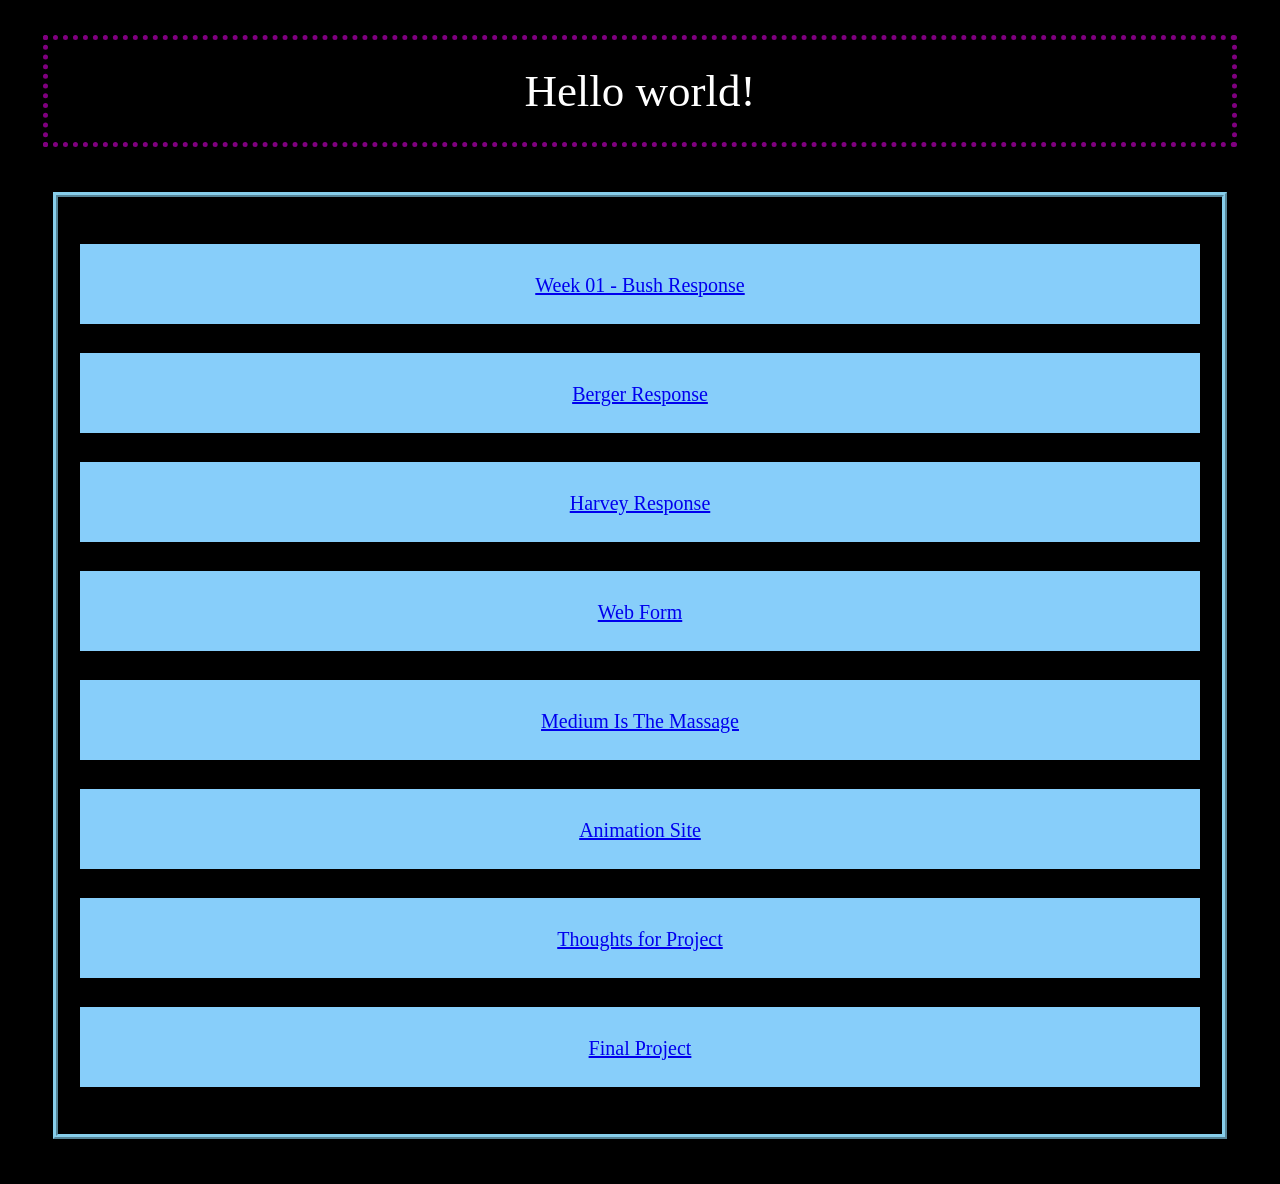
<file: index.html>
<html>
	<head>
	<meta name="viewport" content="width=device-width, initial-scale=1" />
	<link rel="stylesheet" href="Index.css" />
	<title> Fanny's world</title>
	<head>
		<body>
		<p>  Hello world! </p>
			
		<p2> 
		<ul>
			<li> <a href="/hw01/something.html"> Week 01 - Bush Response</a> </li>
		<li> <a href="/HW2/HW2.html"> Berger Response </a> </li>
		<li> <a href="/HW3/HW3.html"> Harvey Response </a> </li>
		<li> <a href="WebForm.html"> Web Form</a> </li>
		<li> <a href="/Week8/ReadingRes.html"> Medium Is The Massage</li>
		<li> <a href="Animation.html"> Animation Site </a> </li>
		<li> <a href="FinalProject.html"> Thoughts for Project </li>
			<li> <a href="Project.html"> Final Project </a> </li>
		</ul>
		</p2>
		</body>
</html>
</file>
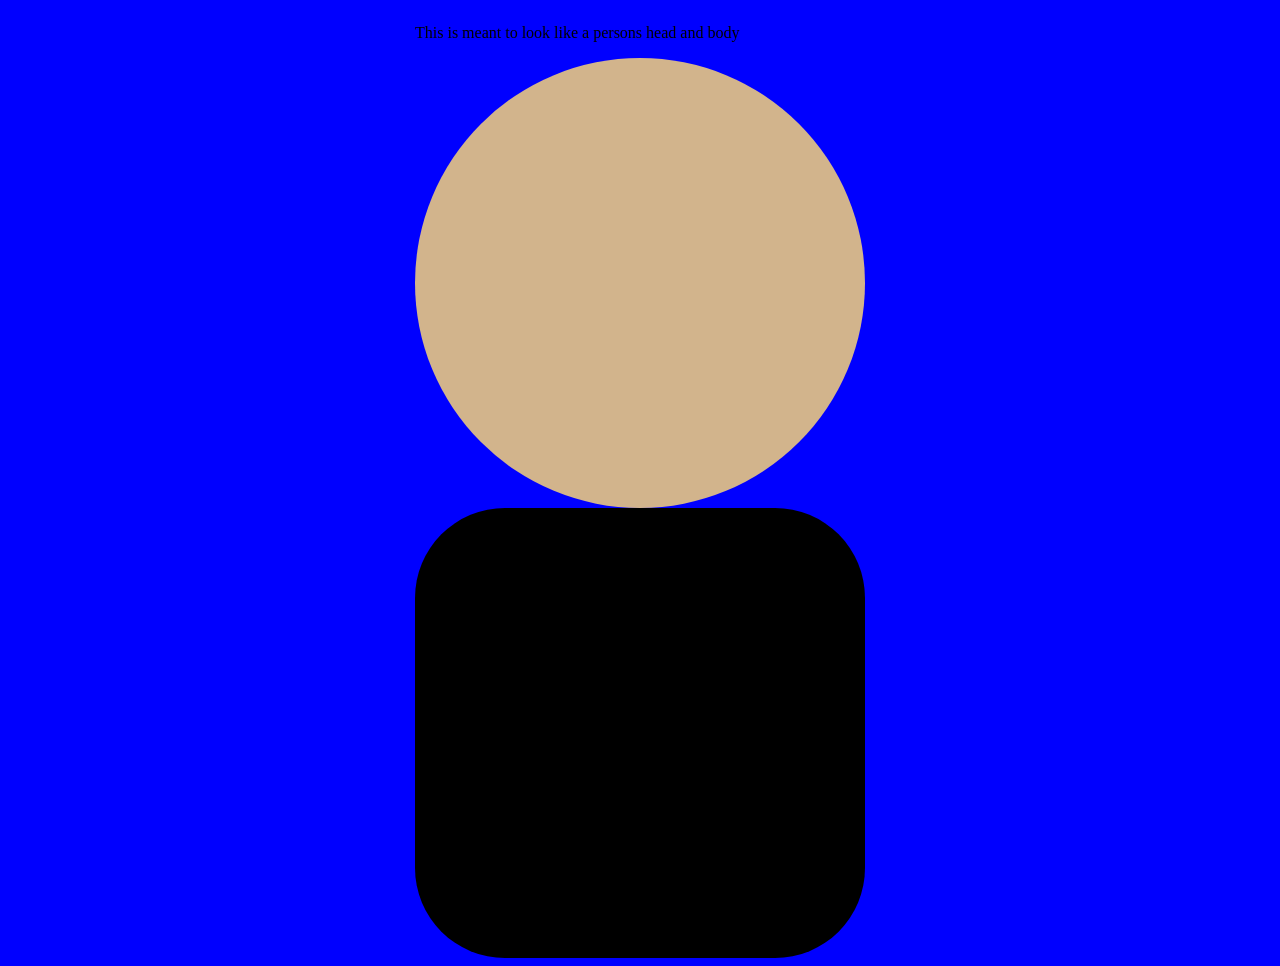
<file: Animation.html>
<!DOCTYPE html>
<html>
<head>
	<meta charset="utf-8">
	<meta name="viewport" content="width=device-width, initial-scale=1">
	<link rel="stylesheet" href="animation.css" />
	<title>Animaiton Site</title>
</head>
<body>
<p>
	This is meant to look like a persons head and body
</p>
<div class="head"> </div> 
<div class="body"> </div>

</body>

</html>
</file>
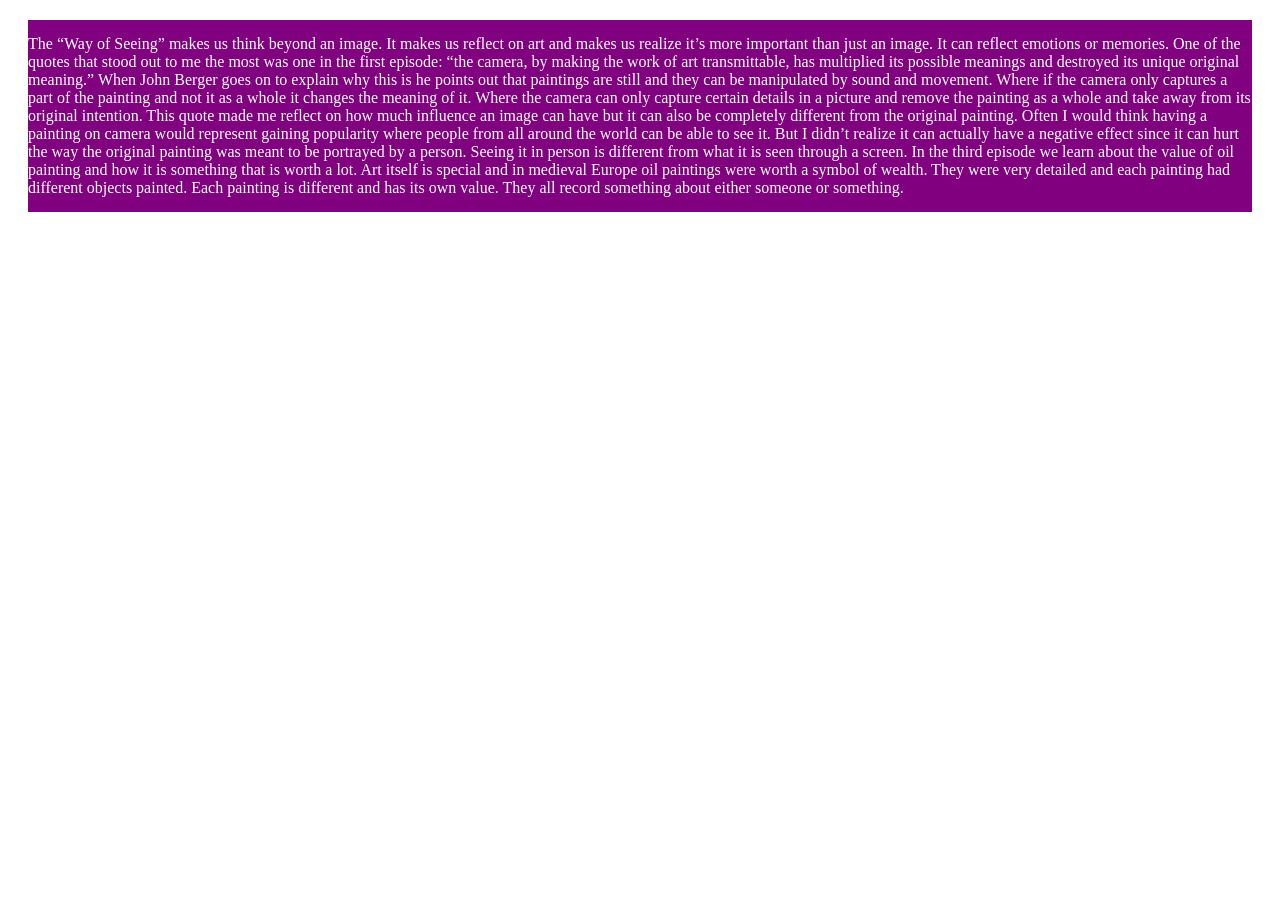
<file: HW2.html>
<!DOCTYPE html>
<html>
<head>
	<link rel="stylesheet" href="theStyle.css" />
	<meta charset="utf-8">
	<meta name="viewport" content="width=device-width, initial-scale=1">
	<title> Berger Response </title>
</head>
<body>
	<p>
The “Way of Seeing” makes us think beyond an image. It makes us reflect on art and makes us realize it’s more important than just an image. It can reflect emotions or memories. One of the quotes that stood out to me the most was one in the first episode: “the camera, by making the work of art transmittable, has multiplied its possible meanings and destroyed its unique original meaning.” When John Berger goes on to explain why this is he points out that paintings are still and they can be manipulated by sound and movement. Where if the camera only captures a part of the painting and not it as a whole it changes the meaning of it. Where the camera can only capture certain details in a picture and remove the painting as a whole and take away from its original intention. This quote made me reflect on how much influence an image can have but it can also be completely different from the original painting. Often I would think having a painting on camera would represent gaining popularity where people from all around the world can be able to see it. But I didn’t realize it can actually have a negative effect since it can hurt the way the original painting was meant to be portrayed by a person. Seeing it in person is different from what it is seen through a screen. In the third episode we learn about the value of oil painting and how it is something that is worth a lot. Art itself is special and in medieval Europe oil paintings were worth a symbol of wealth. They were very detailed and each painting had different objects painted. Each painting is different and has its own value. They all record something about either someone or something.
</p>
</body>
</html>
</file>
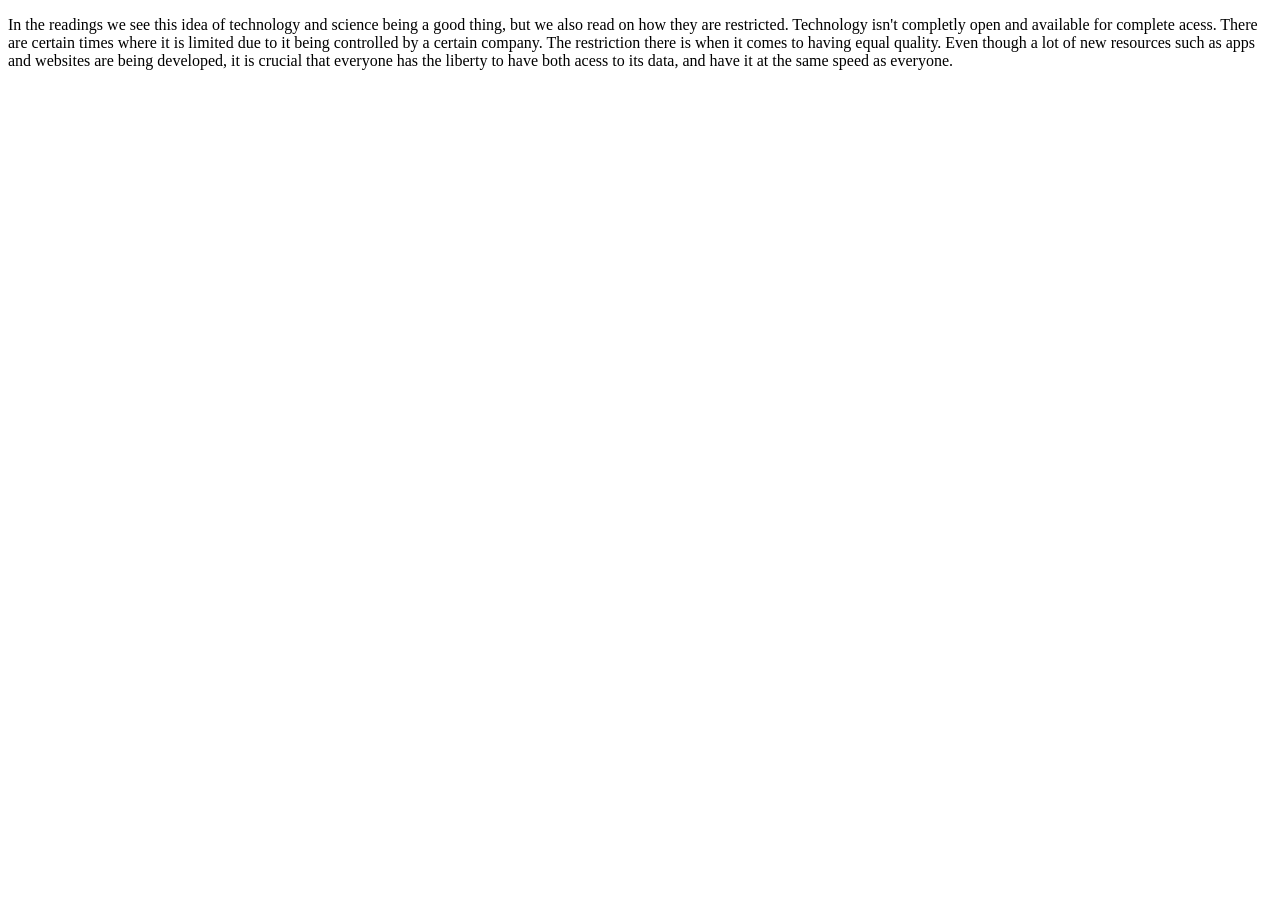
<file: something.html>
<!DOCTYPE html>
<html>
<head>
  <meta charset="utf-8">
  <meta name="viewport" content="width=device-width, initial-scale=1">
  <title> Bush Response </title>
</head>
<body>
  <p>
  In the readings we see this idea of technology and science being a good thing, but we also read on how they are restricted. Technology isn't completly open and available for complete acess. There are certain times where it is limited due to it being controlled by a certain company. The restriction there is when it comes to having equal quality. Even though a lot of new resources such as apps and websites are being developed, it is crucial that everyone has the liberty to have both acess to its data, and have it at the same speed as everyone.
  </p>
</body>
</html>
</file>
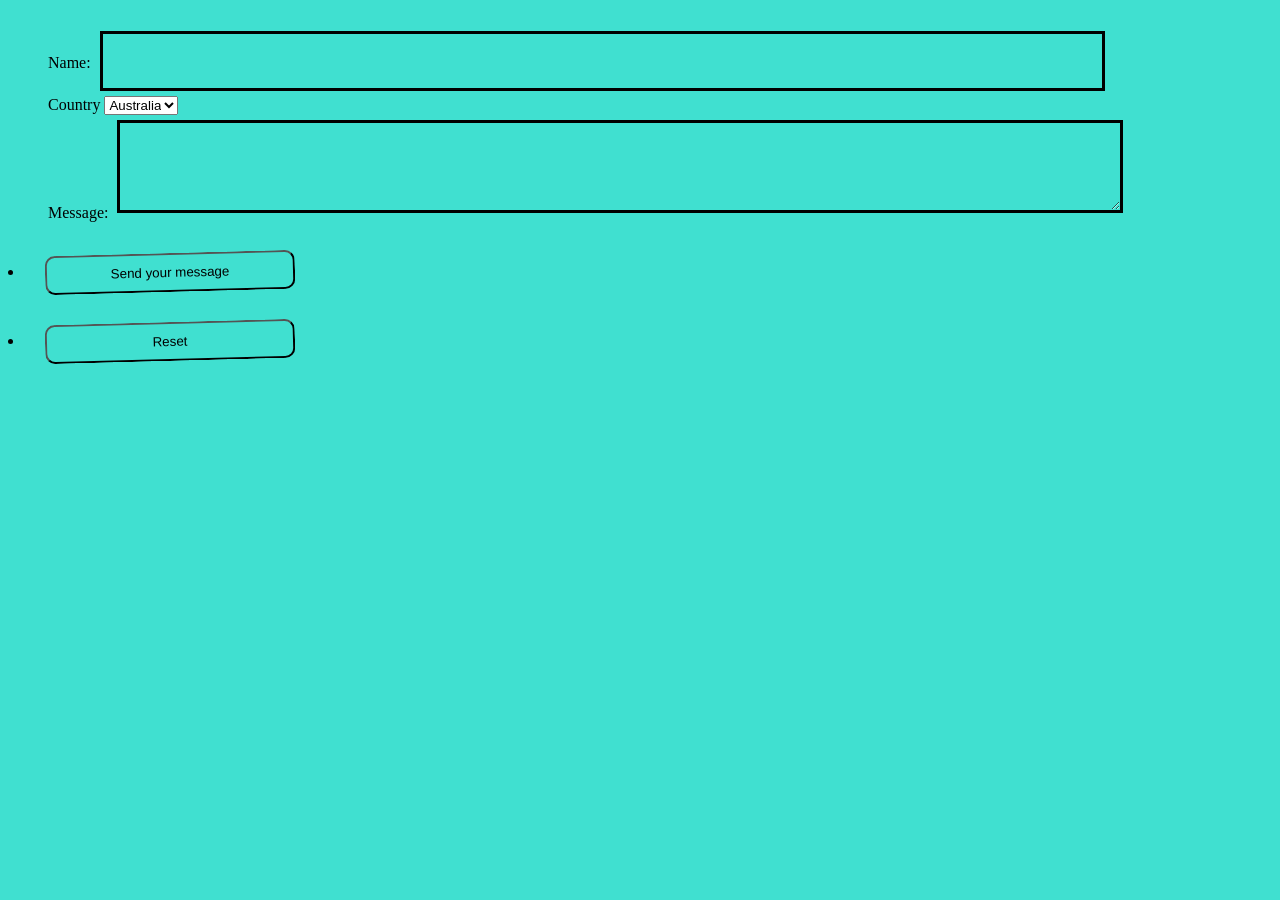
<file: WebForm.html>
<!DOCTYPE html>
<html>
<head>
	<link rel="stylesheet" href="Style.css" />
	<meta charset="utf-8">
	<meta name="viewport" content="width=device-width, initial-scale=1">
	<title> Web Form </title>
</head>
<body>
<form action="/my-handling-form-page" method="post"> </form>
<ul>
    <li>
      <label for="name">Name:</label>
      <input type="text" id="name" name="user_name" />
    </li>
    <li>
	<label for="country">Country</label>
    <select id="country" name="country">
      <option value="australia">Australia</option>
      <option value="canada">Canada</option>
      <option value="usa">USA</option>
      <option value="other"> Other </option>
    </select>
    </li>
    <li>
      <label for="msg">Message:</label>
      <textarea id="msg" name="user_message"></textarea>
    </li>
  </ul>
  <li class="button">
  <button type="submit">Send your message</button>
</li>
<li class="button">
  <button type="reset"> Reset </button>
</li>
</form>
</body>
</html>
</file>
<file: Index.css>
body{
background: black;
color: white;
}

p{
margin: 35px;
padding: 25px;
border: purple 5px dotted;
text-align: center;
font-size: 45px;
}
ul{
	list-style-type: none;
	font-family: fantasy;
	font-size: 20px;
	border: skyblue 5px ridge;
	padding: 20px;
	text-align: center;
	margin: 45px;
}
li{ 
	text-align: center;
	padding-block: 30px;
	border: black 2px solid;
	margin-block: 25px ;
	background-color: lightskyblue;
	width: 2vp;
	height: 20px;
}
:hover {
	background-color: black;
}
</file>
<file: animation.css>
p:{
  text-decoration-color: white 14px;
  background-color: blue;
}

:root {
  overflow: hidden;
  background-color: blue;
  display: flex;
  justify-content: center;
}

.head {
  background-color: tan;
  border-radius: 50%;
  height: 50vh;
  aspect-ratio: 1 / 1;
  /*
    animations declared later in the cascade will override the
    properties of previously declared animations
  */
  /* bounce 'overwrites' the transform set by rise, hence the sun only moves horizontally */
  animation: 4s linear 0s infinite alternate rise, 4s linear 0s infinite
      alternate bounce;
}
.body{
  background-color: black;
    border-radius: 20%;
  height: 50vh;
  aspect-ratio: 1 / 1;
  /*
    animations declared later in the cascade will override the
    properties of previously declared animations
  */
  /* bounce 'overwrites' the transform set by rise, hence the sun only moves horizontally */
  animation: 4s linear 0s infinite alternate rise, 4s linear 0s infinite
      alternate bounce;
}

@keyframes rise {
  from {
    transform: translateY(80vh);
  }
  to {
    transform: translateY(0);
  }
}

@keyframes bounce {
  from {
    transform: translateX(-50vw);
  }
  to {
    transform: translateX(50vw);
  }
}
</file>
<file: theStyle.css>
Body { margin-block: 15px; 
	Border:5px;
}
p {
	font: 15px;
	background-color: purple;
 	border:navyblue 10px ;
 	padding-block: 15px;
  	Margin:20px;
  	color: white;
  
}
</file>
<file: Style.css>
body {
  background: turquoise;
}
form {
 position: relative;
  margin: 0 auto;
  padding: 1px;
  box-sizing: border-box;
}
ul {
  list-style: none;
}
button {
  width: 250px;
  padding: 10px;
  margin: 15px;
  border-radius: 10px;
  background: none;
  cursor: pointer;
  transform: rotate(-1.5deg);
}
input,
textarea {
  font: 1.4em/1.5em "handwriting", cursive, sans-serif;
  border: 3px solid black;
  padding: 10px;
  margin: 5px;
  width: 80%;
  background: none;
}
</file>
